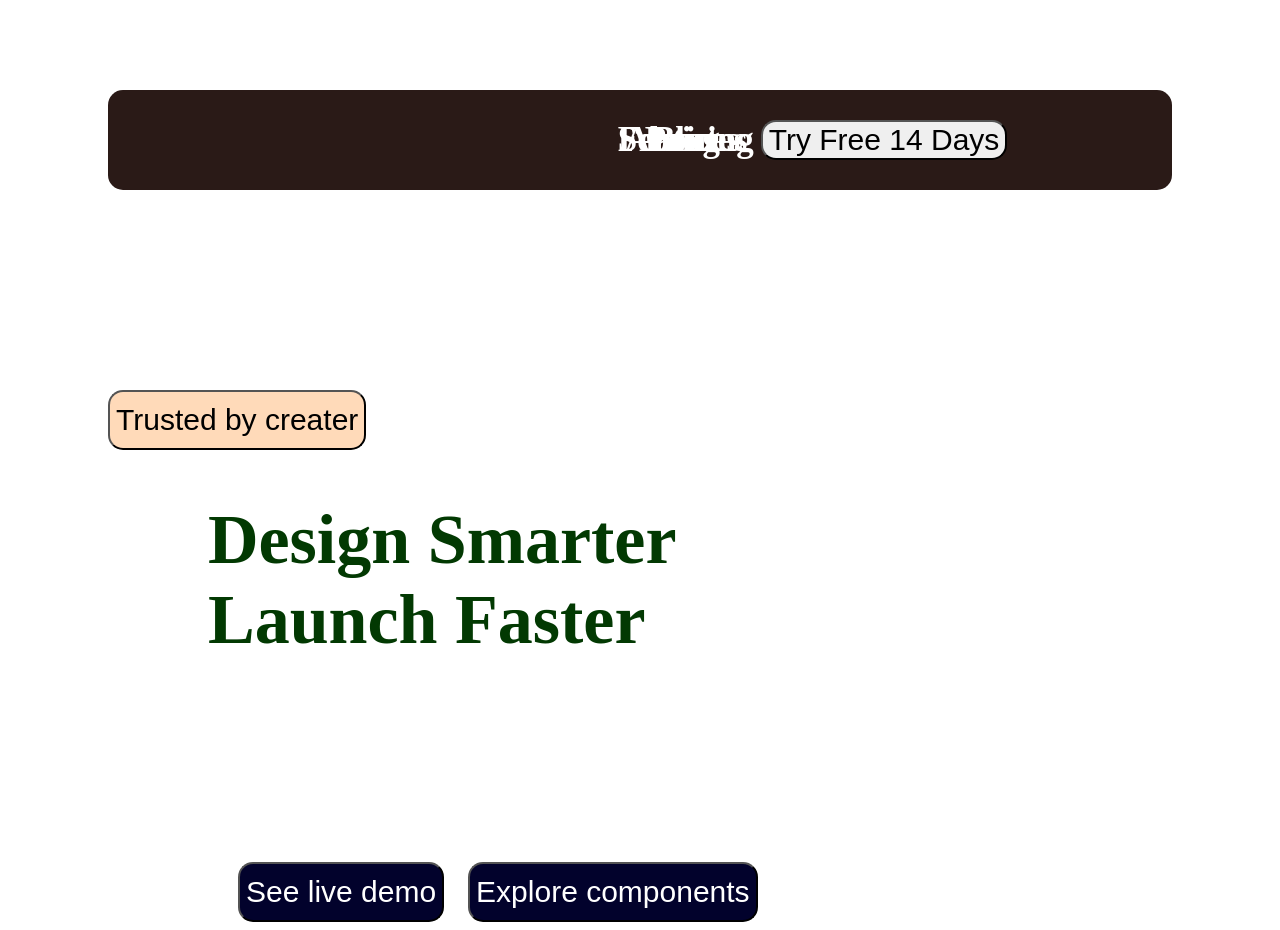
<file: index.html>
<!DOCTYPE html>
<html lang="en">
<head>
    <meta charset="UTF-8">
    <meta name="viewport" content="width=device-width, initial-scale=1.0">
    <title>Document</title>
    <link rel="stylesheet" href="myntra.css">
</head>
<body>
    <div class="first">
       <a id="k6" > Features</a>
       <a id="k1"> Blog</a>
       <a id="k3"> About</a>
       <a id="k4">Services</a>
       <a >Pricing</a>
       <button > Log in</button>
       <button id="k2">Try Free 14 Days</button>
    </div>
    <button id="kart"> Trusted by creater</button>
    <h1>
        Design Smarter<br>
        Launch Faster
    </h1>
    <p>
        From client projects to products launches, streamline your<br> workflow with flexible,modern components made to look <br> great everywhere
    </p>
    <button id="k8"> See live demo</button>
    <button id="k9"> Explore components</button>
    
</body>
</html>
</file>
<file: myntra.css>
body{
    background-image: url(https://wallpapershome.com/images/pages/pic_h/26854.jpg);
    background-repeat: no-repeat;
    background-size: cover;
    background-position: center;
} 
.first{
    height: 100px;
    background-color: white;
    color: white;
    display: flex;
    justify-content:space-evenly;
    font-size: 35px;
    font-weight: bolder;
    margin-top: 90px;
    align-items: center;
    position: sticky;
    background-color: #2A1A17;
    border-radius: 15px;
    margin-left: 100px;
    margin-right: 100px;
    
    
}
#k2{
    font-size: 30px;
    height: 40px;
    position: relative;
    right: 140px;
    
}
button{
    height: 40px;
    font-size: 30px;
    border-radius: 15px;
}
#k1{
    position: relative;
    left: 365px;
}
#k3{
    position: relative;
    left: 245px;
}
#k4{
    position: relative;
    left: 120px;

}

#k6{
    position: relative;
    left: 485px;
} 
#kart{
    height: 60px;
    font-size: 30px;
    margin-left: 100px;
    margin-top: 200px;
    color: black;
    background-color: peachpuff;
    border-radius: 15px;
}
h1{
    margin-left: 200px;
    margin-top: 50px;
    font-size: 70px;
    font-weight: 900;
    color: rgb(2, 57, 2);
}
p{
    margin-left: 100px;
    font-size: 35px;
    font-weight: 700;
    color: white;
}
#k8{
    height: 60px;
    font-size: 30px;
    color: white;
    background-color: rgb(2, 2, 44);
    margin-left: 230px;
    border-radius: 15px;
}
#k9{
    height: 60px;
    font-size: 30px;
    background-color: rgb(2, 2, 44);
    color: white;
    margin-left: 20px;
    border-radius: 15px;
}
</file>
